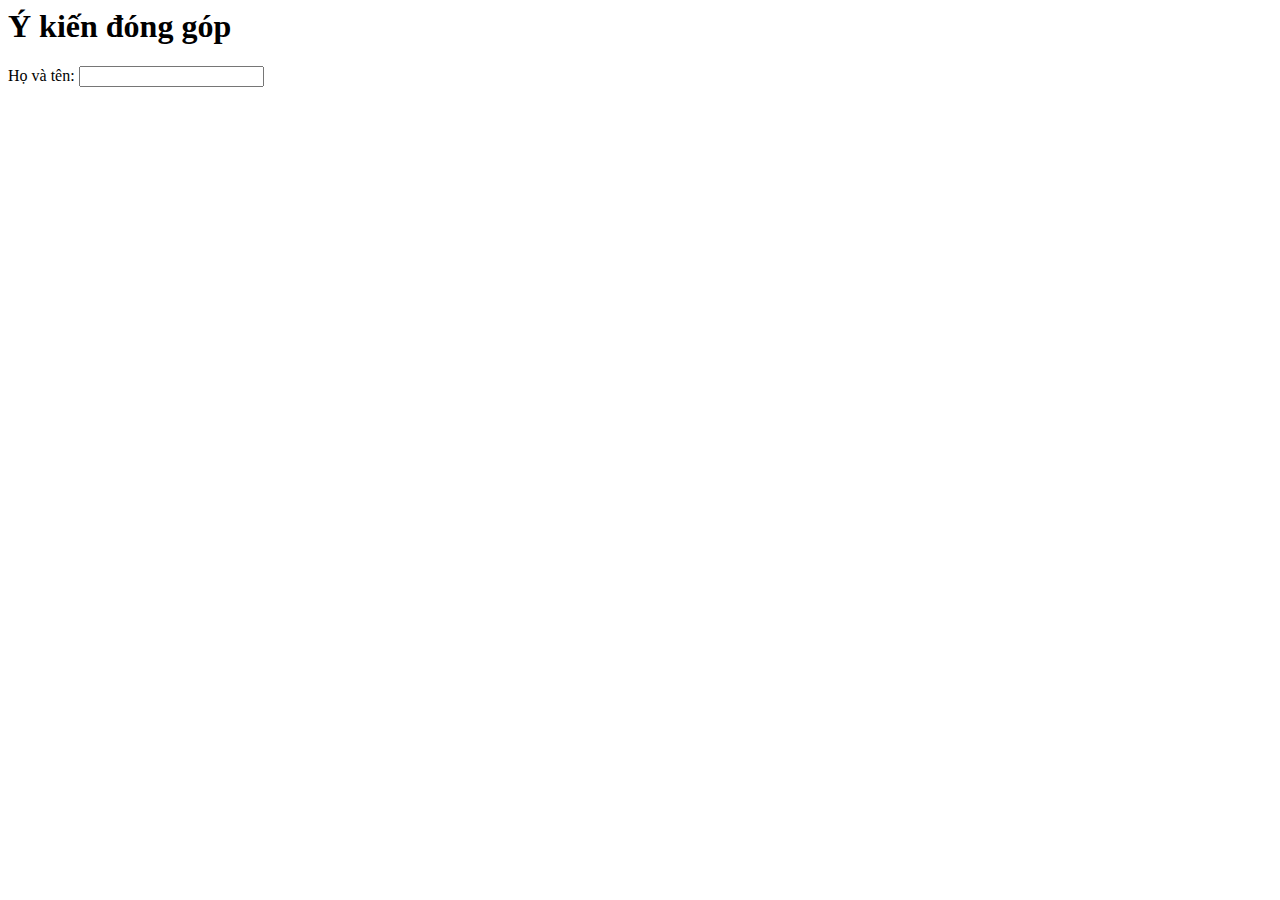
<file: Bai7_NV1.html>
<html>
  <head>
    <meta charset="utf-8">
  </head>
  <body>
    <h1>Ý kiến đóng góp</h1>
    <form>
      <label>Họ và tên: </label>
      <input type="text" id="ten" name="ten"
    </form>
  </body>
</html>
</file>
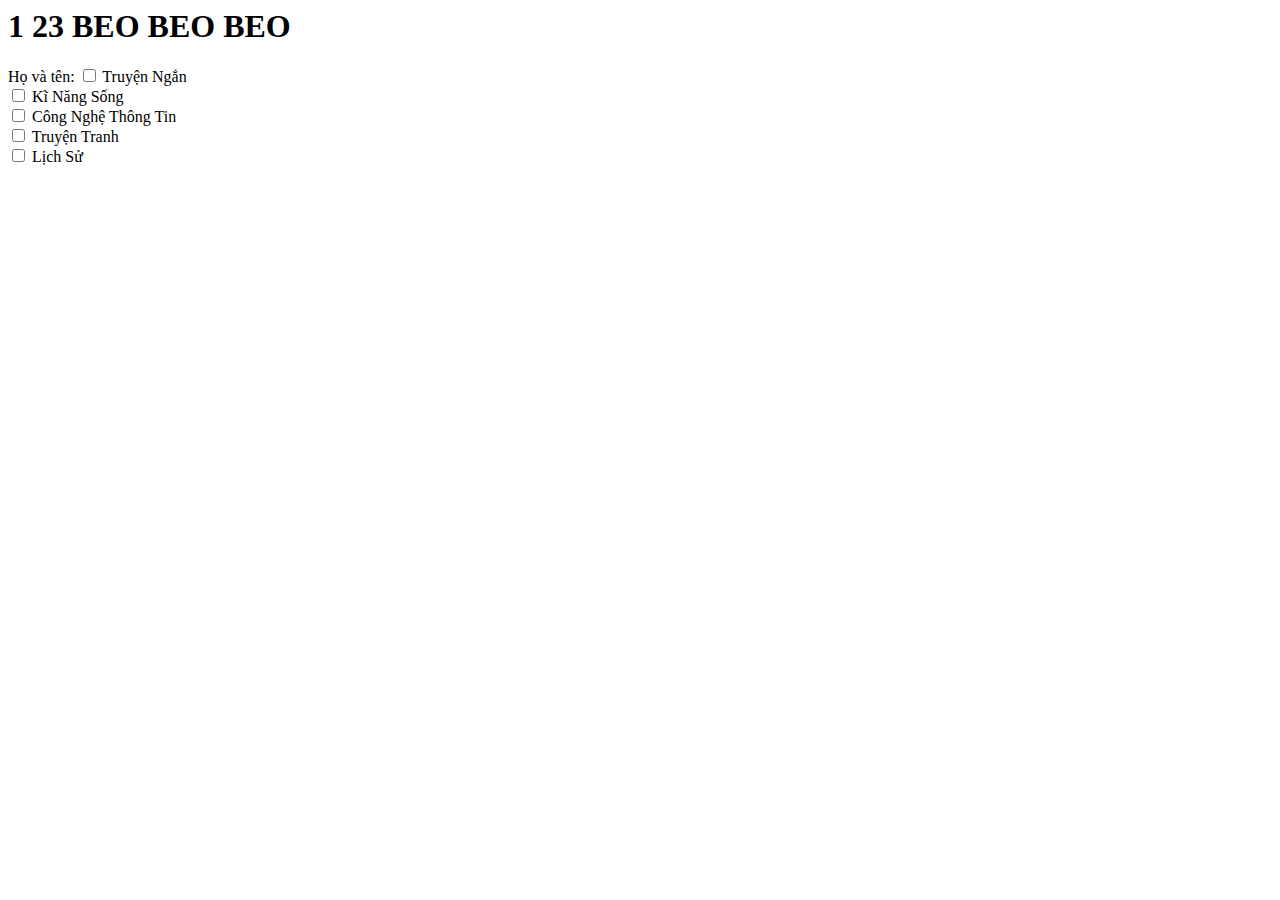
<file: Bai7_NV2.html>
<html>
  <head>
    <meta charset="utf-8">
  </head>
  <body>
    <h1>1 23 BEO BEO BEO</h1>
    <form>
      <label>Họ và tên: </label>
      <input type = "checkbox" name = "chkTruyenNgan"> Truyện Ngắn <br>
      <input type = "checkbox" name = "chkKiNang"> Kĩ Năng Sống <br>
      <input type = "checkbox" name = "chkCNTT"> Công Nghệ Thông Tin <br>
      <input type = "checkbox" name = "chkTruyenTranh"> Truyện Tranh <br>
      <input type = "checkbox" name = "chkLichSu"> Lịch Sử <br>
    </form>
  </body>
</html>
</file>
